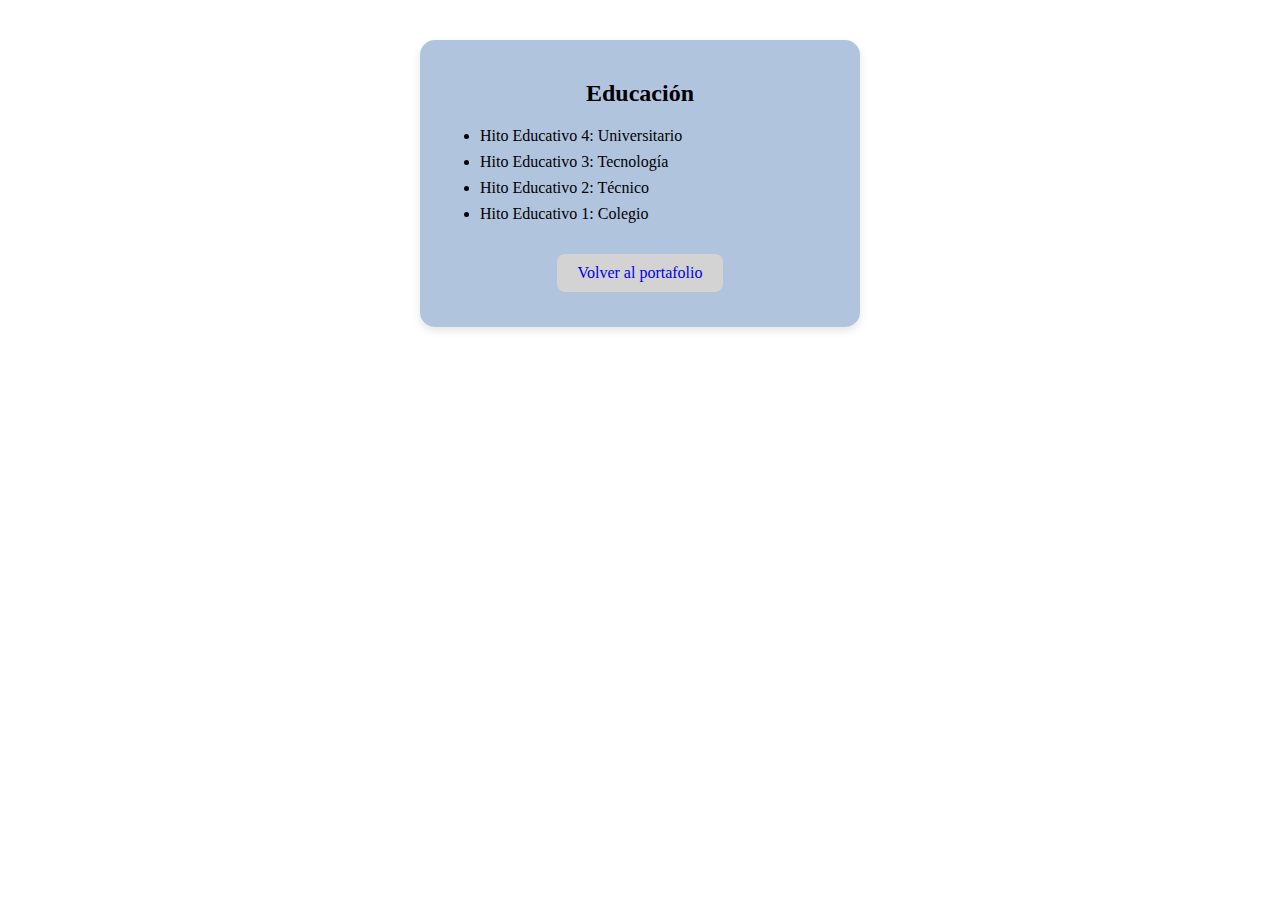
<file: education.html>
<!DOCTYPE html>
<html lang="en">
  <head>
    <meta charset="UTF-8" />
    <link rel="stylesheet" href="styles.css">
    <title>Educación</title>
  </head>
  <body>
    <div class="card">
      <h2>Educación</h2>
      <ul>
        <li>Hito Educativo 4: Universitario</li>
        <li>Hito Educativo 3: Tecnología</li>
        <li>Hito Educativo 2: Técnico</li>
        <li>Hito Educativo 1: Colegio</li>
      </ul>

      <a href="index.html" class="link-card"> Volver al portafolio</a>
    </div>
  </body>
</html>
</file>
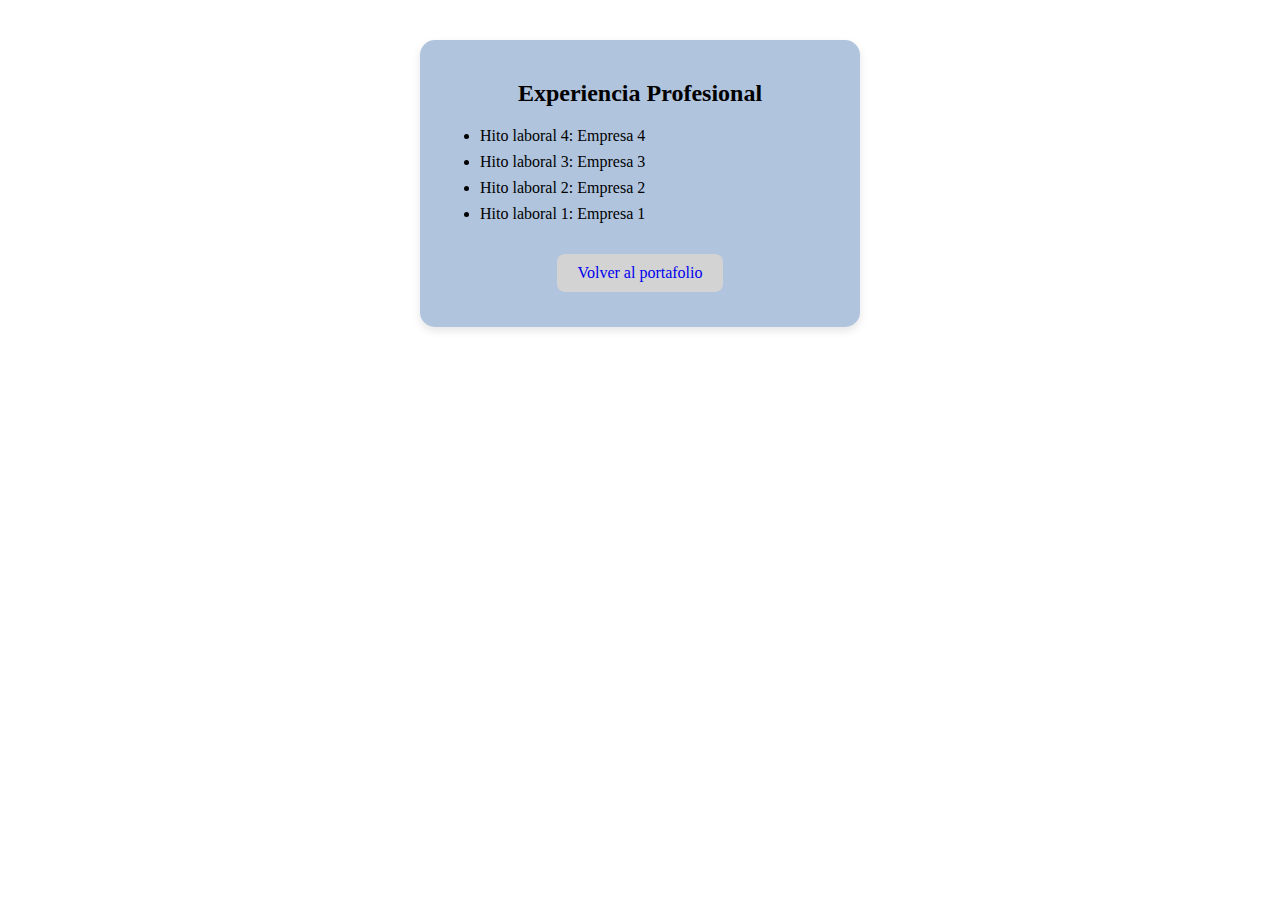
<file: experience.html>
<!DOCTYPE html>
<html lang="en">
  <head>
    <meta charset="UTF-8" />
    <title>Experiencia</title>
    <link rel="stylesheet" href="styles.css" />
  </head>
  <body>
    <div class="card">
      <h2>Experiencia Profesional</h2>
      <ul>
        <li>Hito laboral 4: Empresa 4</li>
        <li>Hito laboral 3: Empresa 3</li>
        <li>Hito laboral 2: Empresa 2</li>
        <li>Hito laboral 1: Empresa 1</li>
      </ul>
      <a href="index.html" class="link-card"> Volver al portafolio</a>
    </div>
  </body>
</html>
</file>
<file: styles.css>
.card {
  max-width: 400px;
  margin: 40px auto;
  background-color: lightsteelblue;
  padding: 20px;
  border-radius: 15px;
  text-align: center;
  box-shadow: 0 4px 8px rgba(0, 0, 0, 0.1);
}

.avatar-container {
  margin-bottom: 20px;
}

.avatar {
  width: 120px;
  height: 120px;
  border-radius: 50%;
  object-fit: cover;
}

.description {
  margin-bottom: 15px;
}

.contact {
  margin-bottom: 15px;
  font-weight: bold;
}

.links a {
  margin: 0 15px;
  text-decoration: none;
  color: #333;
  font-weight: bold;
}

.link-card {
  display: inline-block;
  margin: 15px;
  padding: 10px 20px;
  background: lightgray;
  border-radius: 8px;
  text-decoration: none;
}

.card ul {
  text-align: left;
  margin-top: 10px;
}

.card li {
  margin-bottom: 8px;
}
</file>
